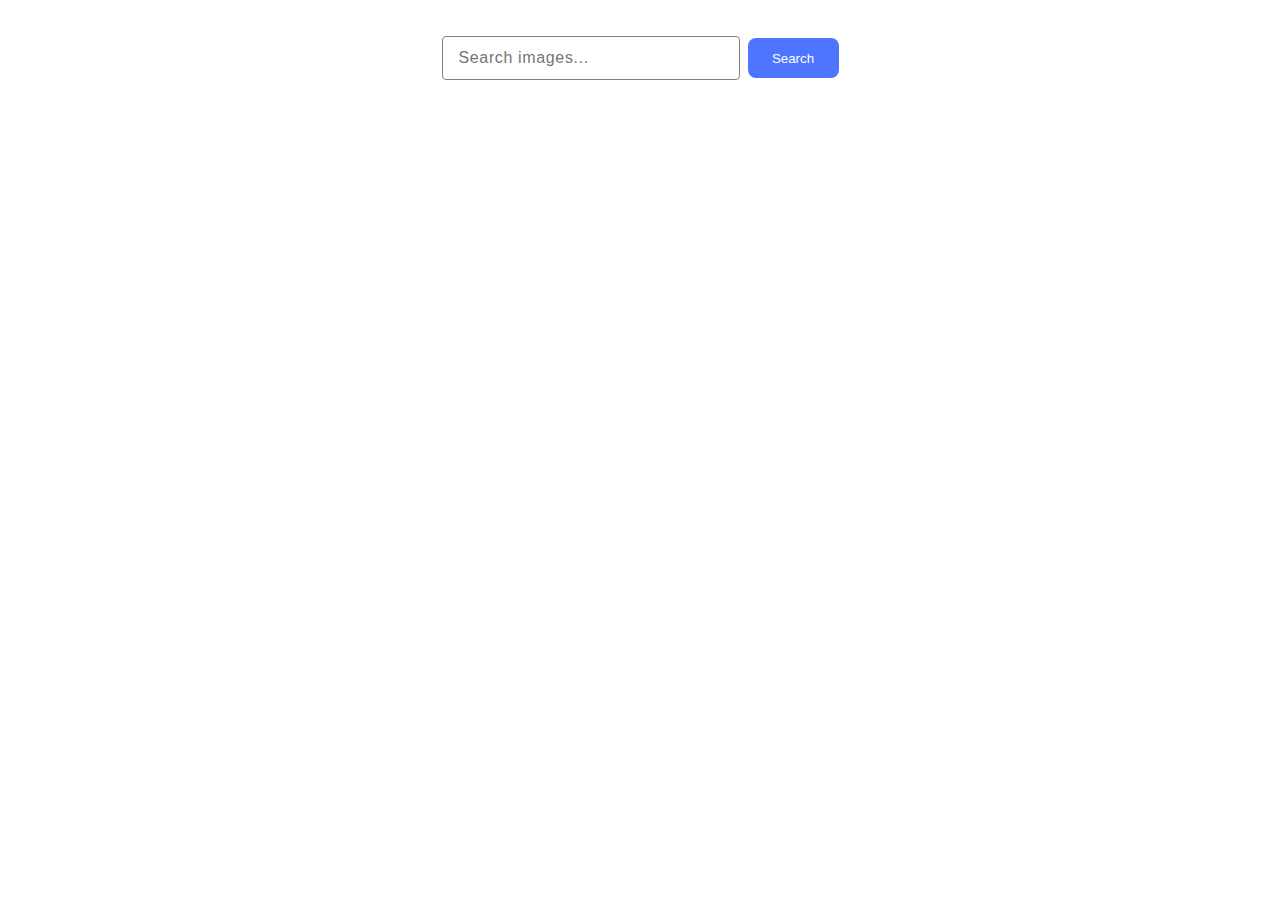
<file: src/index.html>
<!DOCTYPE html>
<html lang="en">
  <head>
    <meta charset="UTF-8" />
    <meta name="viewport" content="width=device-width, initial-scale=1.0" />
    <title>Goit-js-hw-12</title>
    <link rel="stylesheet" href="./css/styles.css" />
  </head>
  <body>
    <form class="form">
      <label>
        <input class="inp" type="text" name="search-text" placeholder="Search images..." required>
      </label>
      <button class="add-btn" type="submit">Search</button>
    </form>
    
    <div class="container">
      <ul class="gallery"></ul>
      <div class="loader visually-hidden"></div>
      <button class="load-more visually-hidden">Load more</button>
    </div>
    
    <script type="module" src="./main.js"></script>
  </body>
</html>
</file>
<file: src/css/styles.css>
@import url('./gallery.css');
@import url('./reset.css');
@import url('./base.css');
</file>
